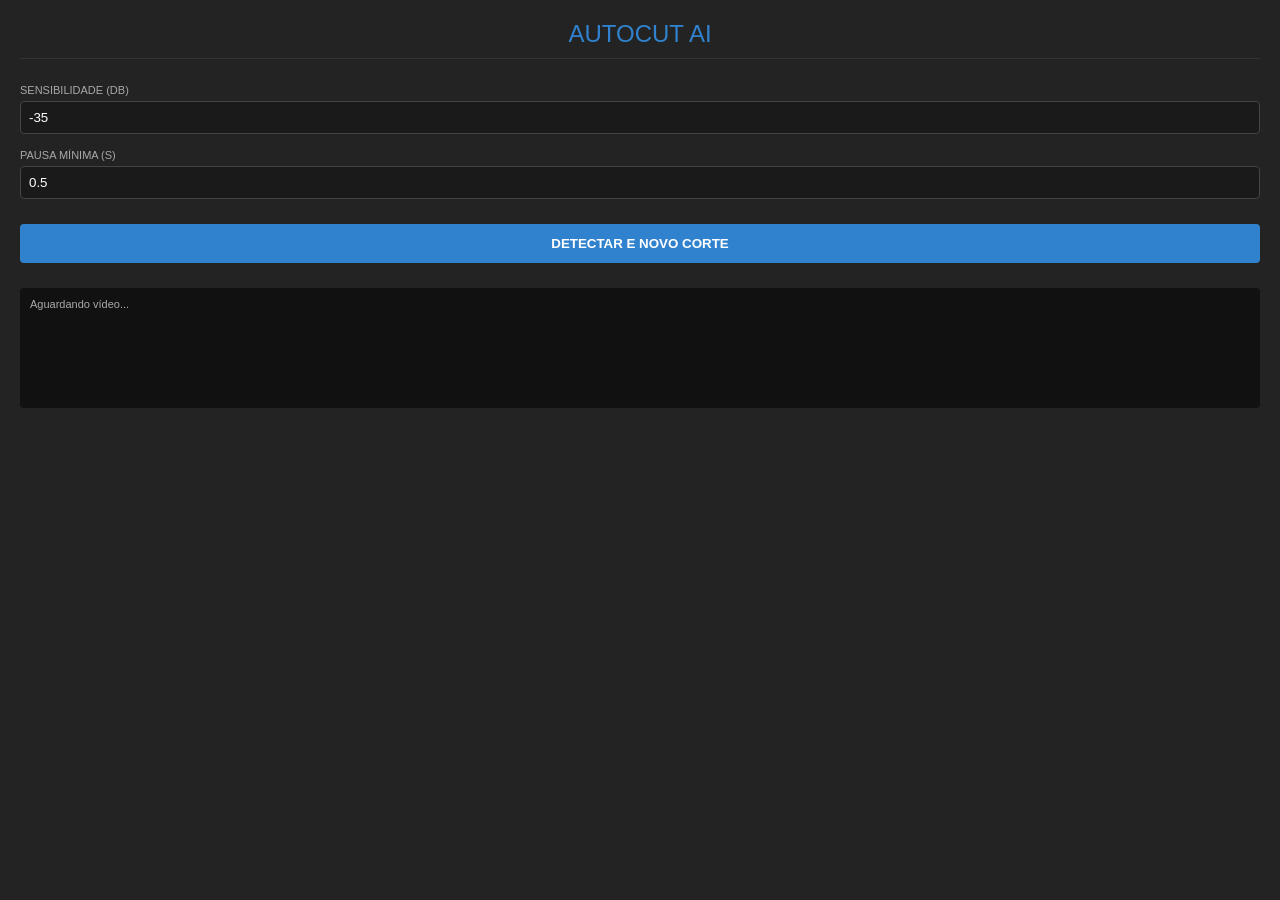
<file: AutoCutExtension/index.html>
<!DOCTYPE html>
<html>
<head>
    <meta charset="utf-8">
    <title>AutoCut</title>
    <style>
        :root {
            --bg-color: #232323;
            --text-color: #E2E2E2;
            --accent-color: #3182CE;
            --btn-hover: #4299E1;
            --input-bg: #1A1A1A;
        }
        body {
            background-color: var(--bg-color);
            color: var(--text-color);
            font-family: 'Segoe UI', sans-serif;
            margin: 0;
            padding: 20px;
            overflow: hidden;
        }
        .container {
            display: flex;
            flex-direction: column;
            gap: 15px;
        }
        header {
            text-align: center;
            border-bottom: 1px solid #333;
            padding-bottom: 10px;
            margin-bottom: 10px;
        }
        h2 { font-weight: 300; margin: 0; color: var(--accent-color); }
        .group { display: flex; flex-direction: column; gap: 5px; }
        label { font-size: 11px; text-transform: uppercase; opacity: 0.7; }
        input {
            background: var(--input-bg);
            border: 1px solid #444;
            color: white;
            padding: 8px;
            border-radius: 4px;
            outline: none;
        }
        button {
            background-color: var(--accent-color);
            color: white;
            border: none;
            padding: 12px;
            border-radius: 4px;
            cursor: pointer;
            font-weight: bold;
            transition: 0.2s;
            margin-top: 10px;
        }
        button:hover { background-color: var(--btn-hover); }
        button:disabled { background-color: #444; cursor: not-allowed; }
        #status {
            font-size: 11px;
            margin-top: 10px;
            padding: 10px;
            background: #111;
            border-radius: 4px;
            height: 100px;
            overflow-y: auto;
            white-space: pre-wrap;
            color: #AAA;
        }
    </style>
</head>
<body>
    <div class="container">
        <header>
            <h2>AUTOCUT AI</h2>
        </header>

        <div class="group">
            <label>Sensibilidade (dB)</label>
            <input type="text" id="threshold" value="-35">
        </div>

        <div class="group">
            <label>Pausa Mínima (s)</label>
            <input type="text" id="duration" value="0.5">
        </div>

        <button id="runBtn">DETECTAR E NOVO CORTE</button>
        
        <div id="status">Aguardando vídeo...</div>
    </div>

    <script src="./lib/CSInterface.js"></script>
    <script>
        const { exec } = require('child_process');
        const path = require('path');
        const fs = require('fs');
        const csInterface = new CSInterface();

        const btn = document.getElementById('runBtn');
        const status = document.getElementById('status');

        function log(msg) {
            status.innerText += "\n" + msg;
            status.scrollTop = status.scrollHeight;
        }

        btn.onclick = () => {
            // Pegar o caminho do arquivo do Premiere via ExtendScript
            csInterface.evalScript('getActiveSequenceFilePath()', (result) => {
                if (!result || result === "false") {
                    log("❌ Selecione um vídeo na sua timeline primeiro!");
                    return;
                }

                const videoPath = result;
                const threshold = document.getElementById('threshold').value + "dB";
                const duration = document.getElementById('duration').value;
                
                // O script python que criamos antes
                const scriptPath = path.join(path.dirname(__filename), 'process_script.py');
                
                log("⏳ Iniciando IA de corte...");
                btn.disabled = true;

                // Comando para rodar o Python
                const cmd = `python "${scriptPath}" "${videoPath}" "${threshold}" "${duration}"`;
                
                exec(cmd, (error, stdout, stderr) => {
                    btn.disabled = false;
                    if (error) {
                        log("🔴 Erro: " + stderr);
                        return;
                    }
                    
                    const xmlPath = videoPath.replace(/\.[^/.]+$/, "") + "_premiere.xml";
                    log("✅ XML Gerado! Importando para o Premiere...");
                    
                    // Importar o XML gerado de volta para o Premiere
                    csInterface.evalScript(`importXMLToProject("${xmlPath.replace(/\\/g, '/')}")`);
                });
            });
        };
    </script>
</body>
</html>
</file>
